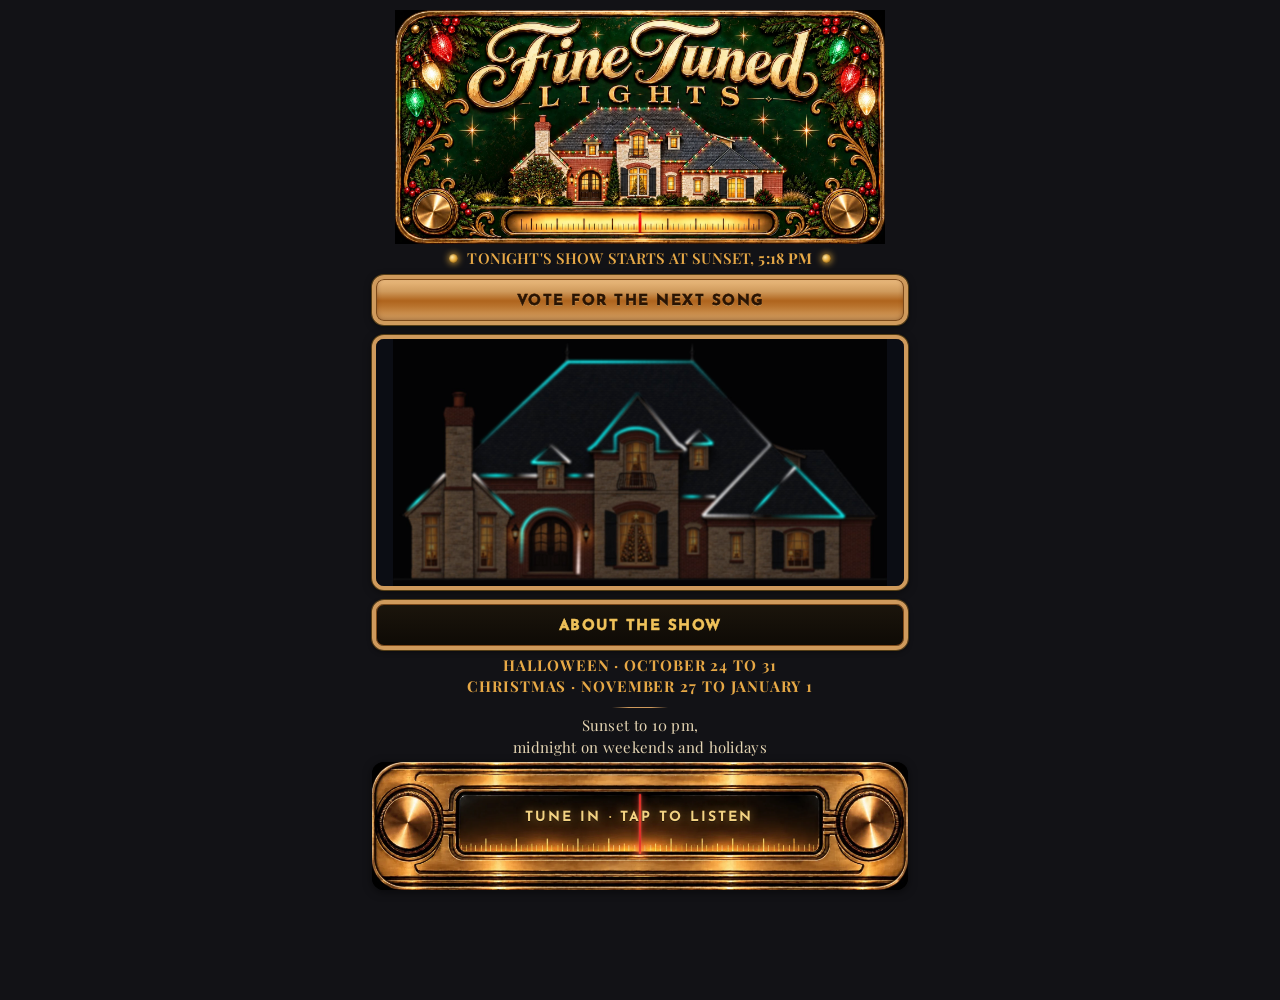
<file: index.html>
<!doctype html>
<html lang="en">
<head>
<meta charset="utf-8">
<meta name="viewport" content="width=device-width, initial-scale=1, viewport-fit=cover">
<title>Fine Tuned Lights</title>
<meta name="description" content="A light show synchronized to music on your phone. Every night, sunset to midnight.">
<meta name="theme-color" content="#0b0d14">
<meta property="og:title" content="Fine Tuned Lights">
<meta property="og:description" content="Press play, turn it up, and watch the house. Every night, sunset to midnight.">
<meta property="og:image" content="https://finetunedlights.com/display-photo.jpg">
<link rel="preload" as="image" href="tuner.webp?v=50">
<link rel="preconnect" href="https://fonts.googleapis.com">
<link rel="stylesheet" href="https://fonts.googleapis.com/css2?family=Playfair+Display:ital,wght@0,600;0,700;0,900;1,500&family=Josefin+Sans:wght@600;700&family=Roboto:wght@400;500;700&display=swap">
<link rel="stylesheet" href="style.css?v=50">
<link rel="icon" href="favicon.svg" type="image/svg+xml">
<script src="show.js?v=50" defer></script>
<script src="holiday.js?v=50" defer></script>
<script src="roof-player.js?v=50" defer></script>
</head>
<body class="app dock">
<main class="home">
  <div class="masthead"><img id="banner" src="banner.webp?v=50" alt="Fine Tuned Lights"></div>
<script>
  // Halloween header Oct 1 - Nov 1 (show's time zone); Christmas header the rest of the year.
  (function () {
    var f = new Intl.DateTimeFormat('en-US', { timeZone: 'America/Chicago', month: 'numeric', day: 'numeric' });
    var o = {}; f.formatToParts(new Date()).forEach(function (p) { o[p.type] = p.value; });
    var m = +o.month, d = +o.day;
    window.__halloween = (m === 10 || (m === 11 && d === 1));
    if (window.__halloween) document.getElementById('banner').src = 'banner-halloween.webp?v=50';
  })();
</script>
  <div class="statusbar" id="status"><i class="lamp" aria-hidden="true"></i><span id="status-text">Sunset to 10 pm, midnight on weekends</span><i class="lamp" aria-hidden="true"></i></div>
  <div class="btns">
    <a class="btn big" href="#" id="expand">Vote for the next song</a>
  </div>
  <div class="roofwrap"><canvas id="roof"></canvas></div>
  <div class="btns below">
    <a class="btn big alt" href="about.html">About the show</a>
  </div>
  <p class="line dates"><span id="season-h"><b>Halloween &middot; October 24 to 31</b><br></span><b>Christmas &middot; <span id="season">November 27 to January 1</span></b></p>
  <p class="line hrs">Sunset to 10 pm,<br>midnight on weekends and holidays</p>
  <p class="line addr"><a href="https://maps.apple.com/?q=8209+NW+125th+St,+Oklahoma+City,+OK+73142">8209 NW 125th St</a></p>
  <p class="rules">Thanks for visiting our holiday light show! Please enjoy!<br>Kindly turn on parking lights, turn off headlights,<br>and avoid blocking traffic or driveways.</p>
</main>

<section class="about-panel" id="about" aria-label="About the show">
  <button class="backbar" id="aboutback">Back to Fine Tuned Lights</button>
  <main class="home about-body"></main>
</section>
<section class="player-dock" id="dock">
  <button class="backbar" id="collapse">Back to Fine Tuned Lights</button>
  <button class="dockbar" id="dockopen" aria-label="Tune in: tap to listen"><span class="dial"><b>TUNE IN</b><small>tap to listen</small><span class="needle"></span></span></button>
  <button class="reopen" id="reopen" aria-label="Open player"></button>
  <iframe id="player" src="https://player.pulsemesh.io/d/MZVS" title="Listen to the show" allow="autoplay; geolocation; microphone"></iframe>
</section>

<script>
  // Player flow. Tune In, Vote and the now-playing strip all open the player full
  // screen. Keyboard focus is put back on our page first, so focus moving INTO the
  // player can only mean a finger landed on it (PulseMesh's "Get ready" button); a
  // moment later we return to the page with the now-playing strip, no Back tap.
  // The brass Back bar stays as a safety net, and a long fallback returns anyway.
  var body = document.body, playerEl = document.getElementById('player'), backEl = document.getElementById('collapse');
  var watch = 0, fallback = 0, ret = 0;
  function clearTimers() { clearInterval(watch); clearTimeout(fallback); clearTimeout(ret); watch = fallback = ret = 0; }
  function collapse() { clearTimers(); body.classList.remove('expanded'); }
  function open() {
    clearTimers(); body.classList.add('expanded');
    try { backEl.focus({ preventScroll: true }); } catch (e) {}
    // A real tap anywhere in this page or inside the player gives the page "transient user activation" for about
    // 5 s, and a script cannot fake it. Our own Tune In tap has expired 5.3 s after open(), so activation seen
    // after that means a finger landed on the player (PulseMesh's "Get ready"). Focus moving into the player
    // is only a hint: the player's own script grabs focus when it finishes loading, which used to look like a tap.
    var t0 = performance.now(), ua = navigator.userActivation, focusAt = 0;
    setTimeout(function () {
      watch = setInterval(function () {
        var now = performance.now();
        if (!focusAt && document.activeElement === playerEl) focusAt = now;
        var tapped = ua ? (ua.isActive && now - t0 > 5300) : !!focusAt;
        if (!tapped) return;
        clearTimers(); body.classList.add('played');
        ret = setTimeout(collapse, Math.max(300, (focusAt || now) + 2500 - now));
      }, 150);
      fallback = setTimeout(collapse, 30000);
    }, 600);
  }
  document.getElementById('expand').addEventListener('click', function (e) { e.preventDefault(); open(); });
  document.getElementById('dockopen').addEventListener('click', open);
  document.getElementById('reopen').addEventListener('click', open);
  backEl.addEventListener('click', collapse);
  // About opens in a panel over the page (a new page would stop the music); the content is about.html's own
  var aboutBtn = document.querySelector('a[href="about.html"]'), aboutPanel = document.getElementById('about');
  aboutBtn.addEventListener('click', function (e) {
    e.preventDefault();
    var show = function () { body.classList.add('about-open'); aboutPanel.scrollTop = 0; };
    if (aboutPanel.dataset.loaded) return show();
    fetch('about.html').then(function (r) { return r.text(); }).then(function (t) {
      var doc = new DOMParser().parseFromString(t, 'text/html'), c = doc.getElementById('about-content');
      if (!c) throw 0;
      aboutPanel.querySelector('.about-body').innerHTML = c.innerHTML;
      var sx = aboutPanel.querySelector('.season-x'), s = document.getElementById('season'); if (sx && s) sx.textContent = s.textContent;
      var sh = aboutPanel.querySelector('.season-h'), h0 = document.getElementById('season-h'); if (sh && h0) sh.style.display = h0.style.display;
      aboutPanel.dataset.loaded = '1'; show();
    }).catch(function () { location.href = 'about.html'; });
  });
  document.getElementById('aboutback').addEventListener('click', function () { body.classList.remove('about-open'); });
  var loaded = false; document.getElementById('player').addEventListener('load', function () { loaded = true; });
  setTimeout(function () { if (!loaded) { var a = document.getElementById('expand'); a.textContent = 'Open the player to vote'; a.href = 'https://psm.sh/MZVS'; a.onclick = null; dock.style.display = 'none'; } }, 10000);

  // Live roofline: animate the real sequence on the house. Syncs to the player's
  // playback position when the page provides window.__pmPositionMs; otherwise it
  // runs as a gentle looping preview so the house is always alive.
  // Wait for DOMContentLoaded so the deferred roof-player.js has executed.
  window.addEventListener('DOMContentLoaded', async function () {
    try {
      var show = await Roofline.loadShow('like-its-christmas');
      var r = Roofline.makeRenderer(document.getElementById('roof'), show, { background: (window.__halloween ? 'house-night-halloween.jpg' : 'house-night.jpg') + '?v=50' });
      var t0 = performance.now();
      r.start(function () {
        return window.__pmPositionMs ? window.__pmPositionMs() : (performance.now() - t0) % r.durationMs;
      });
    } catch (e) { /* leave the static look if data fails */ }
  });
</script>
</body>
</html>
</file>
<file: style.css>
:root{
  /* matched to the PulseMesh web player: near-black, lavender pill buttons, Roboto */
  --bg:#121216;--panel:#1e1e26;--fg:#f2f1f6;--muted:#a6a4b3;
  --gold:#e6a846;--gold-2:#f2d08f;--line:#2e2a20;
  --max:720px;
}
*{box-sizing:border-box}
html,body{margin:0;min-height:100%;background:var(--bg);color:var(--fg);
  font:16px/1.55 Roboto,-apple-system,BlinkMacSystemFont,"Segoe UI",Helvetica,Arial,sans-serif;
  -webkit-text-size-adjust:100%}
a{color:var(--gold-2)}
header.top{flex:none;display:flex;align-items:center;justify-content:space-between;gap:12px;
  padding:10px 16px;border-bottom:1px solid var(--line);background:var(--bg)}
.brand{display:flex;align-items:center;gap:10px;text-decoration:none;color:var(--fg)}
.brand svg{width:28px;height:28px;flex:none}
.brand b{font-weight:700;letter-spacing:.2px;white-space:nowrap}
.status{font-size:14px;color:var(--muted);text-align:right}
.status b{color:var(--gold);font-weight:600}
.status.on b{color:#7ee0a0}
body.app{min-height:100vh;min-height:100dvh}
main.player{position:relative;flex:1;min-height:0;background:#000}
main.player iframe{width:100%;height:100%;border:0;display:block}
.fallback{position:absolute;inset:0;display:flex;flex-direction:column;align-items:center;justify-content:center;
  gap:14px;padding:24px;text-align:center;background:var(--bg)}
.fallback.hidden{display:none}
.btn{display:inline-block;padding:14px 22px;border-radius:12px;color:#2a1403;
  font-weight:700;text-decoration:none;font-size:17px;
  background:linear-gradient(180deg,#edbc7f 0%,#cf9a5c 30%,#af641d 52%,#b8722c 64%,#dba76a 100%);
  border:4px solid #cf9a5c;
  box-shadow:0 0 0 1px #553e16, inset 0 0 0 1px #7c4a1b, inset 0 -2px 5px rgba(80,35,0,.45), 0 2px 7px rgba(0,0,0,.5);
  text-shadow:0 1px 0 rgba(255,236,185,.45)}
footer.bar{flex:none;height:44px;display:flex;align-items:center;justify-content:center;
  gap:18px;border-top:1px solid var(--line);background:var(--bg);font-size:14px}
footer.bar a{color:var(--muted);text-decoration:none}
footer.bar a:hover{color:var(--fg)}
/* about page */
.wrap{max-width:var(--max);margin:0 auto;padding:24px 16px 64px}
h1{font-size:30px;line-height:1.15;margin:8px 0 6px}
h2{font-size:20px;margin:36px 0 8px;color:var(--gold-2)}
p,li{color:#dcd8cc}
.lead{font-size:18px;color:var(--fg)}
.card{background:var(--panel);border:1px solid var(--line);border-radius:14px;padding:16px 18px;margin:18px 0}
.hours{display:flex;gap:16px;flex-wrap:wrap}
.hours div{flex:1 1 160px}
.hours small{display:block;color:var(--muted)}
.hours strong{font-size:22px;color:var(--fg)}
ul{padding-left:20px}
.songs li{margin:4px 0}
.fine{color:var(--muted);font-size:14px}
.cta{margin:28px 0;text-align:center}
@media (max-width:420px){.status{font-size:13px}.brand b{font-size:15px}}

/* the two big buttons */
.btns{display:flex;flex-direction:column;gap:10px;margin:0 0 10px;max-width:none}
.btn.big{display:block;padding:11.5px 16px 7px;font-size:15px;font-weight:700;border-radius:12px;text-transform:uppercase;-webkit-text-stroke:.6px currentColor}

/* holiday dressing: a string of bulbs under the header, snow in December */
.bulbs{position:relative;height:34px;overflow:hidden;pointer-events:none}
.bulbs svg{display:block;width:100%;height:34px}
.bulbs path{stroke:#2b2b36}
.bulb{animation:tw 1.6s ease-in-out infinite}
.bulb:nth-child(5n+1){animation-delay:0s}.bulb:nth-child(5n+2){animation-delay:.3s}.bulb:nth-child(5n+3){animation-delay:.6s}
.bulb:nth-child(5n+4){animation-delay:.9s}.bulb:nth-child(5n+5){animation-delay:1.2s}
@keyframes tw{0%,100%{opacity:1;filter:drop-shadow(0 0 4px currentColor)}50%{opacity:.35;filter:none}}
.snow{position:fixed;inset:0;pointer-events:none;overflow:hidden;z-index:0}
.snow i{position:absolute;top:-10px;width:5px;height:5px;border-radius:50%;background:#fff;opacity:.7;animation:fall linear infinite}
@keyframes fall{to{transform:translateY(110vh)}}




@media (prefers-reduced-motion:reduce){.bulb,.snow i{animation:none}}



/* home page with the player docked at the bottom */
body.dock{padding-bottom:0}
main.home{padding:0 12px 0;text-align:center;max-width:560px;width:100%;margin:0 auto}
main.home .house{display:block;width:100%;border-radius:14px;margin:6px 0 14px}
main.home h1{font-size:22px;line-height:1.14;margin:4px 0 6px}
main.home .line{color:#e6d6b4;font-size:15px;letter-spacing:.02em;line-height:1.45;margin:0}
main.home .dates{margin-top:5px}
main.home .hrs{margin-top:7px}
main.home .addr{margin-top:7px}
main.home .line b{color:var(--gold);text-transform:uppercase;letter-spacing:.06em;font-weight:700}
main.home .line a{color:#e6d6b4;text-decoration-color:rgba(232,173,62,.75);text-decoration-thickness:1px;text-underline-offset:3px}
main.home .btns{margin-bottom:10px}
main.home .btns.below{margin:10px 0 0}   /* About sits under the house; the dates' own 5px top margin makes the 10px ink gap */
main.home .rules{font-family:'Playfair Display', Georgia, serif;font-style:italic;font-weight:500;color:#c4ab7a;font-size:13.5px;line-height:1.5;margin:9px auto 5px;max-width:400px}
/* a short gold rule under the season dates, above the hours (Andrew moved it here from above the note) */
main.home .dates::after{content:"";display:block;width:56px;height:1px;margin:9px auto 0;background:linear-gradient(90deg,transparent,#cf9a5c 30%,#cf9a5c 70%,transparent)}
/* in flow and sticky: sits 10px under the note when the page fits the screen, sticks to the bottom edge when it does not */
.player-dock{position:sticky;bottom:10px;width:calc(100% - 24px);max-width:536px;margin:0 auto 10px;z-index:5;height:96px;overflow:hidden;border-radius:12px;background:#0f0b06}   /* same width as the 560px column (12px padding each side) on every screen */
.player-dock iframe{position:absolute;left:0;right:0;bottom:0;width:100%;height:100vh;height:100dvh;border:0}
.player-dock .backbar{position:absolute;top:0;left:0;right:0;z-index:3;display:none}
.backbar{display:block;width:100%;height:60px;cursor:pointer;border:0;border-bottom:4px solid #cf9a5c;text-decoration:none;text-align:center;line-height:56px;box-sizing:border-box;
  font-weight:700;font-size:16px;letter-spacing:.12em;text-transform:uppercase;color:#2a1403;-webkit-text-stroke:.6px currentColor;
  background:linear-gradient(180deg,#edbc7f 0%,#cf9a5c 30%,#af641d 52%,#b8722c 64%,#dba76a 100%)}
body.expanded .player-dock{position:fixed;left:0;right:0;bottom:0;margin:0;width:auto;max-width:none;height:100vh;height:100dvh;border:0;border-radius:0}
body.expanded .player-dock .backbar{display:block}
/* leftward chevron on the Back bar, drawn (no glyph) */
.backbar::before{content:"";display:inline-block;width:11px;height:11px;border-left:3px solid currentColor;border-bottom:3px solid currentColor;
  transform:rotate(45deg);margin:0 14px 0 0;vertical-align:middle;position:relative;top:-2px}
body.expanded main.home{display:none}

/* live roofline hero on the landing page */
.roofwrap{width:100%;margin:0;border-radius:12px;overflow:hidden;background:#0b0d14}
.roofwrap canvas{display:block;width:100%;aspect-ratio:1774/830;height:auto}   /* a little shorter than the drawing: the house scales down a few px inside the full-width frame */

/* banner masthead */
.masthead{margin:10px 0 0}
.masthead img{display:block;width:100%;height:auto;max-height:26vh;object-fit:contain;border-radius:12px}
.statusbar{text-align:center;font-size:15px;font-weight:600;letter-spacing:.06em;text-transform:uppercase;line-height:1.3;color:var(--gold-2);padding:5.1px 12px 6.4px}
.statusbar b{color:var(--gold);font-weight:700}
.statusbar.on b{color:#6ec07f}
/* announcement: a pilot lamp (amber; green while the show is on) and a glint that sweeps the highlighted words */
.statusbar{display:flex;align-items:center;justify-content:center;gap:9px}
.statusbar .lamp{flex:none;width:9px;height:9px;margin-top:0;border-radius:50%;
  background:radial-gradient(circle at 35% 35%,#ffe9a8,#e8ad3e 45%,#8a5a10);
  box-shadow:0 0 6px 1px rgba(232,173,62,.75), inset 0 0 2px rgba(0,0,0,.6);animation:flash 4s ease-in-out infinite}
/* both lamps pulse together (Andrew tried alternating and preferred them in sync) */
.statusbar.on .lamp{background:radial-gradient(circle at 35% 35%,#d8ffe0,#6ec07f 45%,#1f6b33);box-shadow:0 0 7px 1px rgba(110,192,127,.8), inset 0 0 2px rgba(0,0,0,.6)}
@keyframes flash{0%,100%{filter:brightness(1.1)}50%{filter:brightness(.5)}}
.statusbar #status-text{background:linear-gradient(100deg,var(--gold) 0 40%,#fff3c4 50%,var(--gold) 60% 100%) no-repeat;background-size:300% 100%;background-position:100% 0;
  -webkit-background-clip:text;background-clip:text;color:transparent;animation:glint 9s ease-in-out infinite}
.statusbar #status-text b{color:inherit;background:none}
.statusbar.on #status-text{background-image:linear-gradient(100deg,#6ec07f 0 40%,#e6ffe9 50%,#6ec07f 60% 100%)}
@keyframes glint{0%,70%{background-position:100% 0}100%{background-position:0% 0}}
@media (prefers-reduced-motion:reduce){.statusbar .lamp,.statusbar #status-text{animation:none}}

/* logo palette: gold + green headline, gold accents */
h1 .r{color:#d8382c}
h1 .g{color:#6ec07f}
.btn.alt{color:#f0c25a;border:4px solid #cf9a5c;text-shadow:none;
  background:linear-gradient(180deg,#1b150c,#0e0a05);
  box-shadow:0 0 0 1px #553e16, inset 0 0 0 1px #7c4a1b, 0 2px 5px rgba(0,0,0,.4)}

body.expanded .player-dock .dockbar{display:none}

/* after the first listen, the collapsed strip shows the now-playing bar (tap to reopen) */
body.played .player-dock .dockbar{display:none}
.player-dock .reopen{display:none;position:absolute;inset:0;z-index:1;background:transparent;border:0;cursor:pointer}
body.played:not(.expanded) .player-dock .reopen{display:block}

/* ---- vintage radio theme ---- */
.btn, .backbar, .card h2{font-family:'Josefin Sans',Futura,'Trebuchet MS',sans-serif}
.statusbar, main.home .line{font-family:'Playfair Display', Georgia, serif}
.btn.big{letter-spacing:.1em}
.statusbar{letter-spacing:.01em}
/* house panel framed in brass like the header */
.roofwrap{border:4px solid #cf9a5c;
  box-shadow:0 0 0 1px #553e16, inset 0 0 0 1px #7c4a1b, inset 0 2px 14px rgba(0,0,0,.6), 0 2px 8px rgba(0,0,0,.5)}

/* The Tune In bar is Andrew's generated 1930s brass panel (site/tuner.webp, cropped to its frame, 2000x476 = 4.202:1).
   The bar is inset like the other blocks, at most the column's 536px wide, and exactly the panel's own height at
   that width (128px at most), so `cover` never crops it (an earlier 120px cap shaved the rounded edges on desktop).
   A point at fraction f of the panel's height sits at calc(hd/2 + (f - .5) * h), h the panel's scaled height and
   hd the bar's (equal now, kept separate in case a cap ever returns). Glass: y .25-.72, x .157-.84; ticks from y .60 (read off a grid overlay).
   Until the image arrives the bar is plain dark with the lettering; the old CSS-drawn tuner is gone. */
.player-dock{--h:calc(min(100vw - 24px, 536px) / 4.202);--hd:var(--h);height:var(--hd);border:0;box-shadow:0 2px 8px rgba(0,0,0,.5);background:#000}
.player-dock .dockbar{position:absolute;inset:0;z-index:3;border:0;cursor:pointer;padding:0;background:#000 url(tuner.webp?v=50) center/cover no-repeat}
.player-dock .dockbar .dial{position:absolute;left:15.7%;right:16%;top:max(0px,calc(var(--hd) / 2 - .25 * var(--h)));bottom:max(0px,calc(var(--hd) / 2 - .22 * var(--h)));z-index:2;
  display:flex;flex-direction:row;align-items:center;justify-content:center;gap:0;padding:0 0 calc(.09 * var(--h))}
.player-dock .dockbar .dial b,.player-dock .dockbar .dial small{flex:none;position:relative;z-index:1;font-family:'Josefin Sans',Futura,'Trebuchet MS',sans-serif;font-weight:700;
  font-size:clamp(11px, 3.4vw, 14px);line-height:1;letter-spacing:.14em;text-transform:uppercase;color:#f3d383;text-shadow:0 0 10px rgba(255,190,80,.55), 0 1px 0 rgba(0,0,0,.7)}
.player-dock .dockbar .dial small::before{content:"\00B7";margin:0 .55em;color:#e8c070}
.player-dock .dockbar .needle{position:absolute;z-index:-1;top:0;bottom:0;left:50%;width:2px;border-radius:1px;background:#e0302a;
  box-shadow:0 0 6px rgba(224,48,42,.9), 0 0 2px #ff6a5a;animation:tune 18s ease-in-out infinite alternate}
.player-dock .dockbar .needle::after{content:"";position:absolute;left:-5px;right:-5px;bottom:-2px;height:10px;border-radius:50%;background:rgba(255,110,60,.55);filter:blur(3px)}
@keyframes tune{from{left:20%}to{left:79%}}
@media (prefers-reduced-motion:reduce){.player-dock .dockbar .needle{animation:none}}
body.expanded .player-dock .dockbar{display:none}
/* once music plays the bar is a brass-rimmed box holding PulseMesh's now-playing strip (their bar sits high in the
   bottom 96px of their page, so the frame is nudged down to centre it) */
body.played:not(.expanded) .player-dock{height:96px;border:4px solid #cf9a5c;box-shadow:0 0 0 1px #553e16, inset 0 0 0 1px #7c4a1b, 0 2px 8px rgba(0,0,0,.5);background:#0f0b06}
body.played:not(.expanded) .player-dock iframe{bottom:-18px}

/* About: cards in the same brass, shown in a panel over the landing page (or standalone at about.html) */
.about-panel{position:fixed;inset:0;z-index:4;display:none;overflow:auto;-webkit-overflow-scrolling:touch;background:var(--bg)}
.about-panel .backbar{position:sticky;top:0;z-index:2}
main.about-body{padding:10px 12px 130px}
body.about-open .about-panel{display:block}
body.about-open main.home{display:none}
body.about-open .about-panel main.home{display:block}
body.about-open .player-dock{position:fixed;left:50%;bottom:10px;margin:0;transform:translateX(-50%)}
body.about-open.expanded .player-dock{left:0;transform:none}
body.standalone main.home{padding-top:10px;padding-bottom:24px}
.card{border:4px solid #cf9a5c;border-radius:12px;padding:12px 14px 14px;margin:0 0 10px;background:#15110b;text-align:left;
  box-shadow:0 0 0 1px #553e16, inset 0 0 0 1px #7c4a1b, 0 2px 8px rgba(0,0,0,.5)}
.card .shot{display:block;width:100%;height:auto;border-radius:8px;margin:0 0 12px;background:#0b0d14}
.card h2{font-weight:700;font-size:15px;letter-spacing:.14em;text-transform:uppercase;color:var(--gold);margin:0 0 6px}
.card p{font-family:'Playfair Display',Georgia,serif;color:#e6d6b4;font-size:15px;line-height:1.5;margin:0}
.card p.small{color:#c4ab7a;font-style:italic;font-weight:500;font-size:13.5px;margin-top:10px}
.specs{font-family:'Playfair Display',Georgia,serif;display:grid;grid-template-columns:auto 1fr;gap:6px 14px;margin:0;font-size:15px;line-height:1.4}
.specs dt{color:var(--gold);font-weight:700}
.specs dd{color:#e6d6b4;margin:0}
.songs{list-style:none;margin:0;padding:0;font-family:'Playfair Display',Georgia,serif}
.songs li{padding:9px 0;border-top:1px solid rgba(207,154,92,.25)}
.songs li:first-child{padding-top:2px;border-top:0}
.songs b{display:block;color:#f2d08f;font-size:16px;font-weight:700}
.songs i{display:block;color:var(--gold);font-style:normal;font-size:13px;letter-spacing:.03em;margin:1px 0 3px}
.songs span{display:block;color:#e6d6b4;font-size:14.5px;line-height:1.45}
.card .line{text-align:center}
.card .dates{margin-top:4px}
.card .dates b{font-size:14px;letter-spacing:.04em}   /* the card is 36px narrower than the page block; keeps the Christmas line on one row */
.card .rules{text-align:center;margin-bottom:0}
</file>
